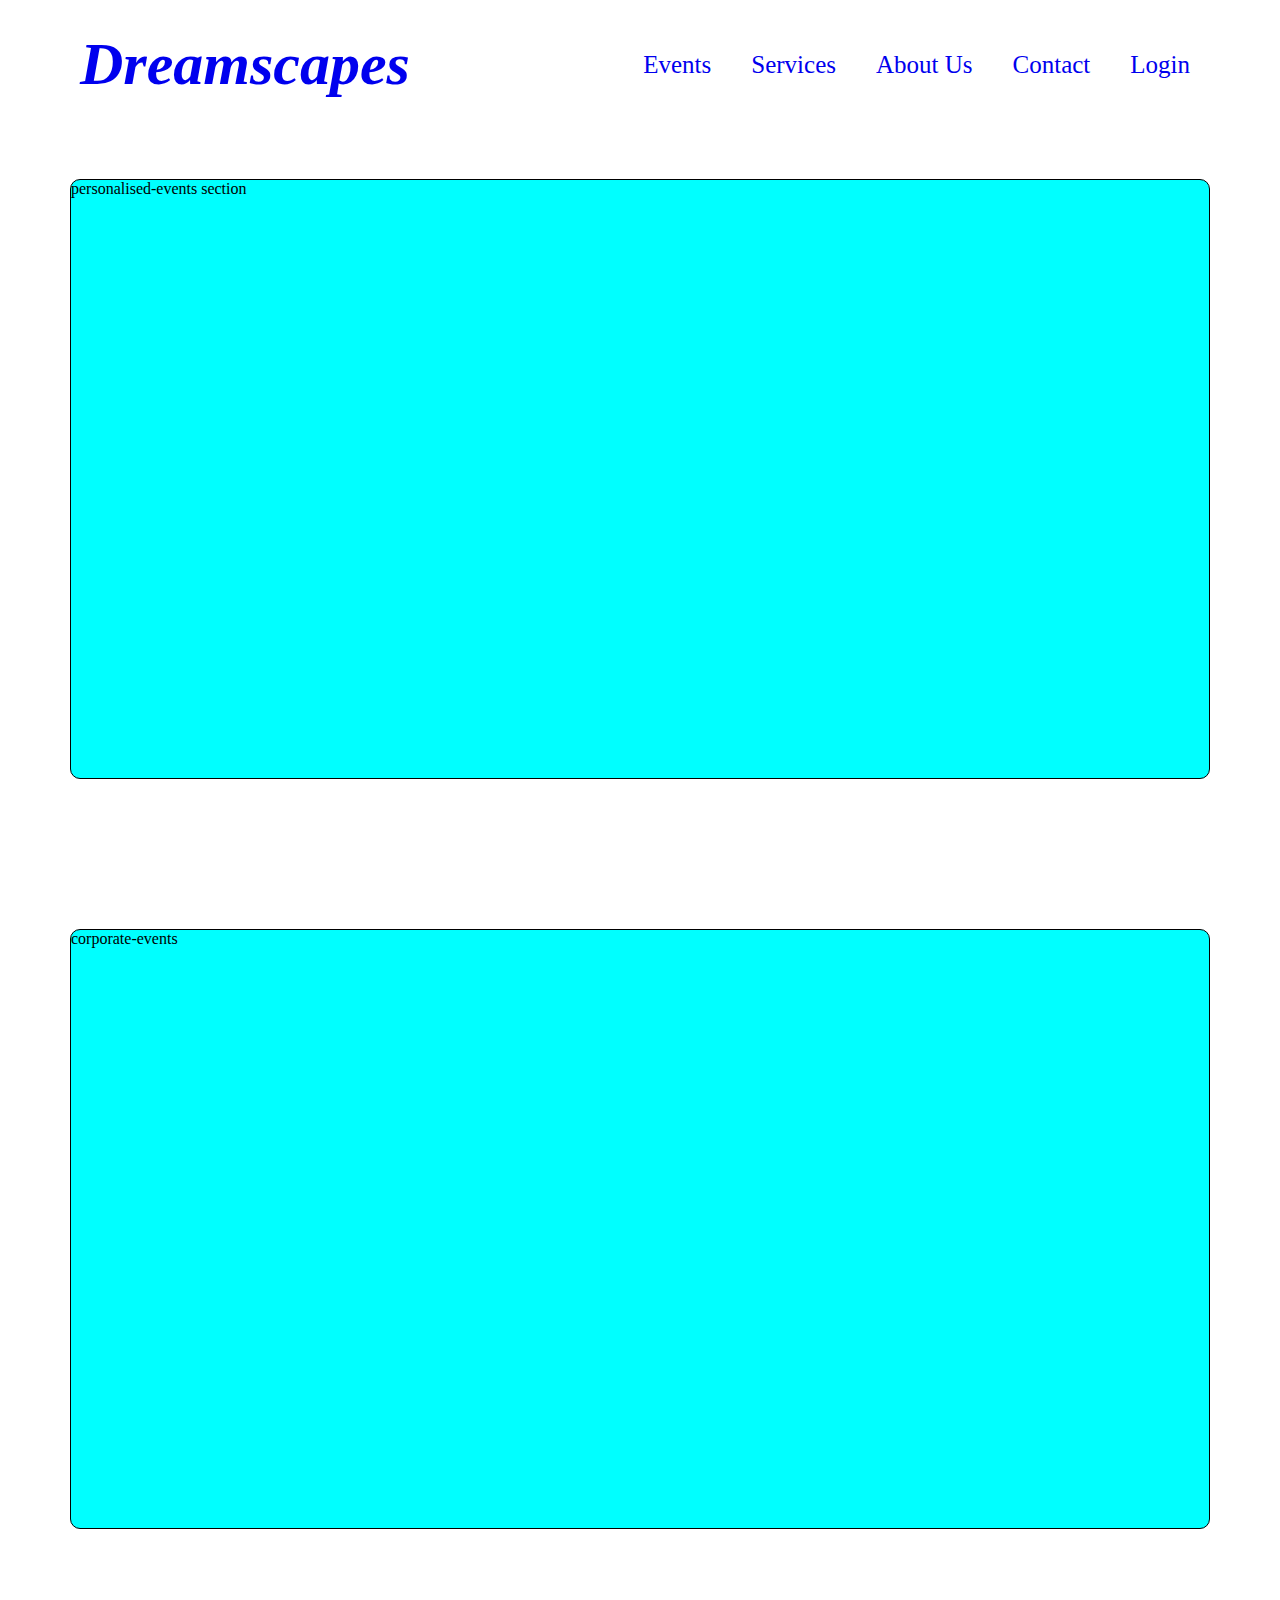
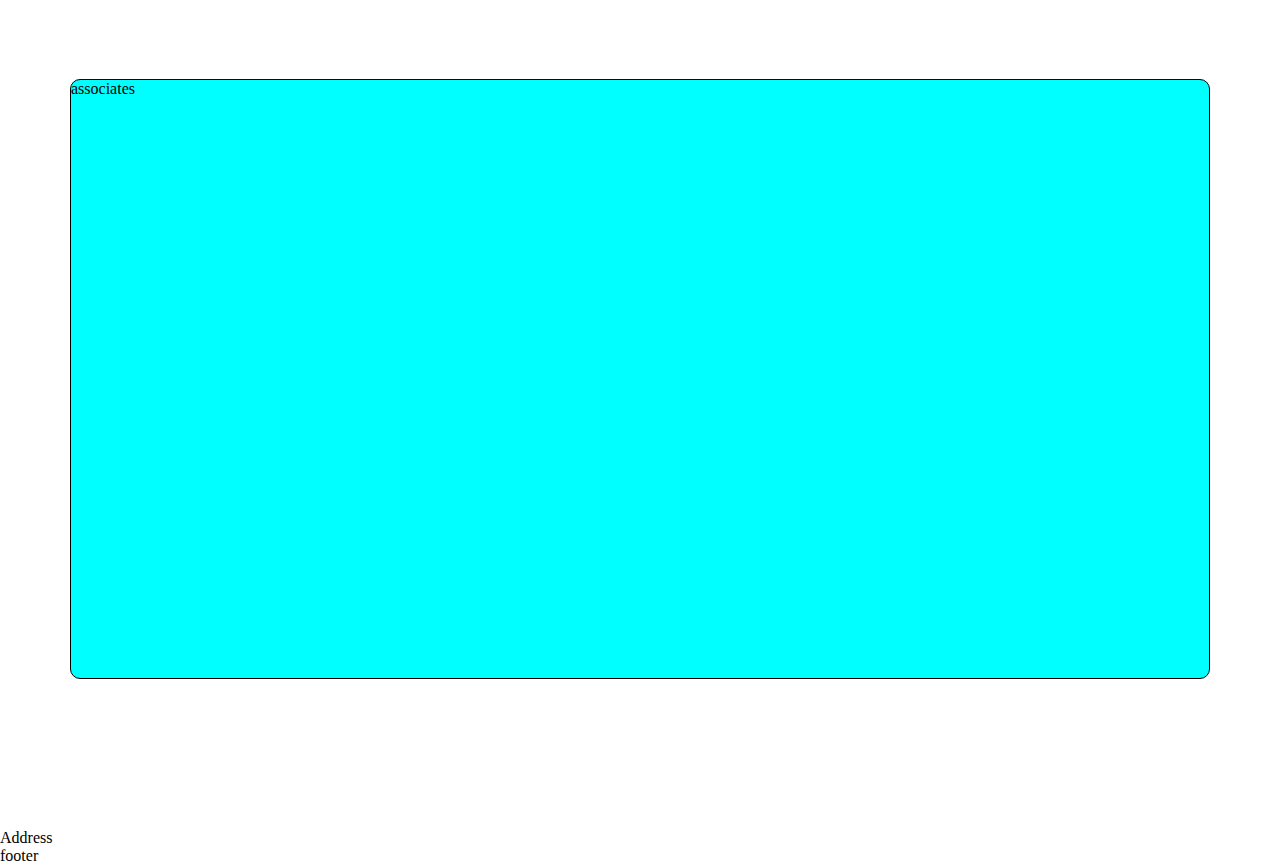
<file: index.html>
<!DOCTYPE html>
<html lang="en">
<head>
    <meta charset="UTF-8">
    <meta name="viewport" content="width=device-width, initial-scale=1.0">
    <title>Dreamscapes</title>
    <link rel="stylesheet" href="./styles/index.css">
</head>
<body>
    <!-- Navbar -->
    <section class="nav-bar">
        <div class="nav-logo"><a href="./index.html">Dreamscapes</a></div>
        <div class="nav-links">
            <a href="./events.html" class="nav-link">Events</a>
            <a href="./services.html" class="nav-link">Services</a>
            <a href="./about-us.html" class="nav-link">About Us</a>
            <a href="./contact.html" class="nav-link">Contact</a>
            <a href="./login.html" class="nav-link">Login</a>
        </div>
    </section>
    <!-- Navbar -->
    <!-- personalised Events -->
    <section class="personalised-events">
        personalised-events section
    </section>
    <!-- personalised Events -->
    <!-- corporate events -->
    <section class="corporate-events">
        corporate-events
    </section>
    <!-- corporate events -->
    <!-- Our Associates -->
    <section class="associates">
        associates
    </section>
    <!-- Our Associates -->
    <!-- Address -->
    <section class="address">Address</section>
    <!-- Address -->
    <!-- Footer -->
    <section class="footer">
        <footer>footer</footer>
    </section>
    <!-- Footer -->
</body>
</html>
</file>
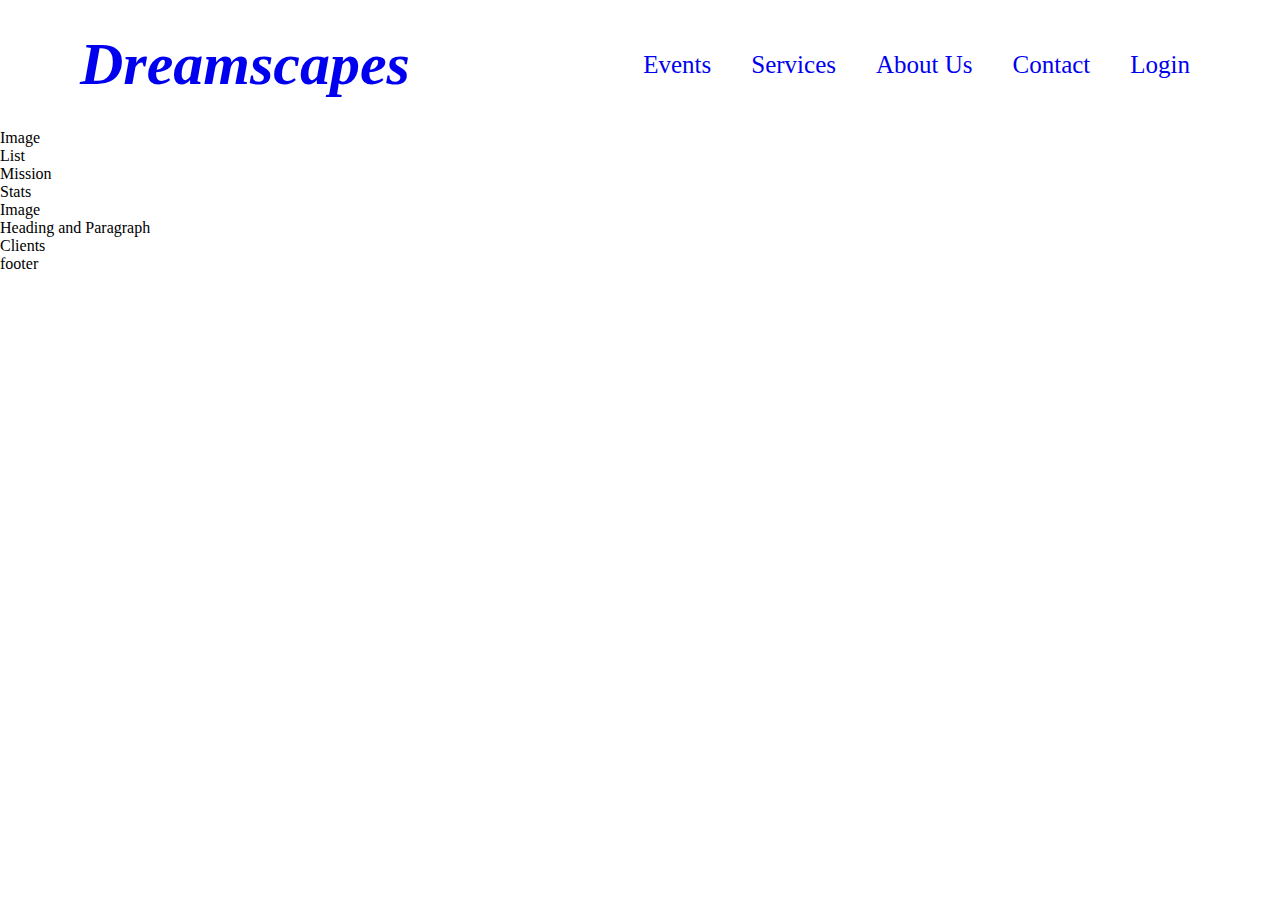
<file: about-us.html>
<!DOCTYPE html>
<html lang="en">
<head>
    <meta charset="UTF-8">
    <meta name="viewport" content="width=device-width, initial-scale=1.0">
    <title>About Us | Dreamscapes</title>
    <link rel="stylesheet" href="./styles/index.css">
</head>
<body>
    <!-- Navbar -->
    <section class="nav-bar">
        <div class="nav-logo"><a href="./index.html">Dreamscapes</a></div>
        <div class="nav-links">
            <a href="./events.html" class="nav-link">Events</a>
            <a href="./services.html" class="nav-link">Services</a>
            <a href="./about-us.html" class="nav-link">About Us</a>
            <a href="./contact.html" class="nav-link">Contact</a>
            <a href="./login.html" class="nav-link">Login</a>
        </div>
    </section>
    <!-- Navbar -->
    <!-- top -->
    <section class="top">
        <div class="top-left">Image</div>
        <div class="top-right">List</div>
    </section>
    <!-- top -->
    <!-- Mission -->
    <section class="mission">Mission</section>
    <!-- Mission -->
    <!-- Stats -->
    <section class="stats">Stats</section>
    <!-- Stats -->
    <!-- Inception -->
    <section class="bottom">
        <div class="bottom-left">Image</div>
        <div class="bottom-right">Heading and Paragraph</div>
    </section>
    <!-- Inception -->
    <!-- Our Clients -->
    <section class="clients">Clients</section>
    <!-- Our Clients -->
    <!-- Footer -->
    <section class="footer">
        <footer>footer</footer>
    </section>
    <!-- Footer -->
</body>
</html>
</file>
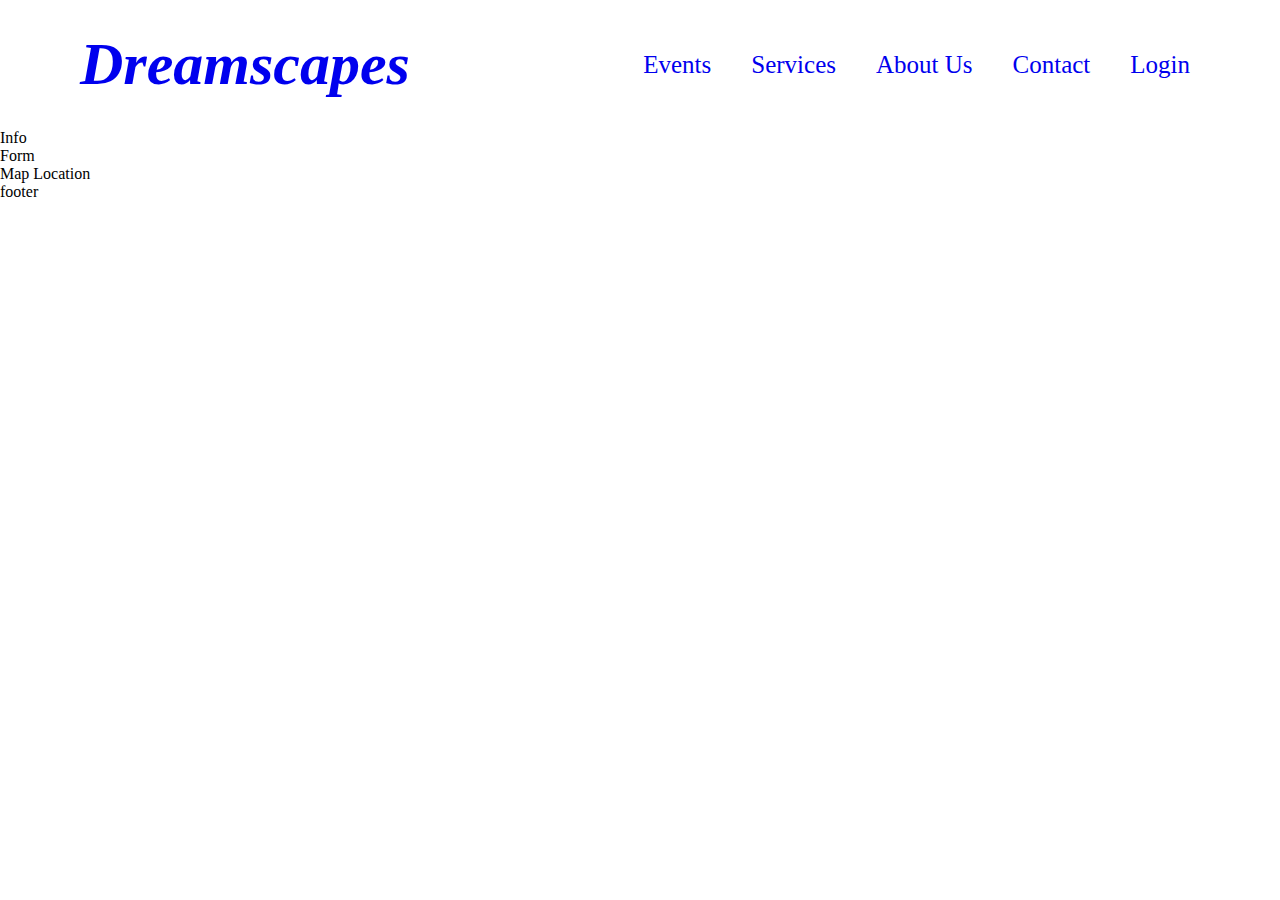
<file: contact.html>
<!DOCTYPE html>
<html lang="en">
<head>
    <meta charset="UTF-8">
    <meta name="viewport" content="width=device-width, initial-scale=1.0">
    <title>Contact | Dreamscapes</title>
    <link rel="stylesheet" href="./styles/index.css">
</head>
<body>
    <!-- Navbar -->
    <section class="nav-bar">
        <div class="nav-logo"><a href="./index.html">Dreamscapes</a></div>
        <div class="nav-links">
            <a href="./events.html" class="nav-link">Events</a>
            <a href="./services.html" class="nav-link">Services</a>
            <a href="./about-us.html" class="nav-link">About Us</a>
            <a href="./contact.html" class="nav-link">Contact</a>
            <a href="./login.html" class="nav-link">Login</a>
        </div>
    </section>
    <!-- Navbar -->
    <!-- Contact -->
    <section class="top">
        <div class="top-left">Info</div>
        <div class="top-right">Form</div>
    </section>
    <!-- Contact -->
    <!-- Map Location -->
    <section class="map-location">
       Map Location
    </section>
    <!-- Map Location -->
    <!-- Footer -->
    <section class="footer">
        <footer>footer</footer>
    </section>
    <!-- Footer -->
</body>
</html>
</file>
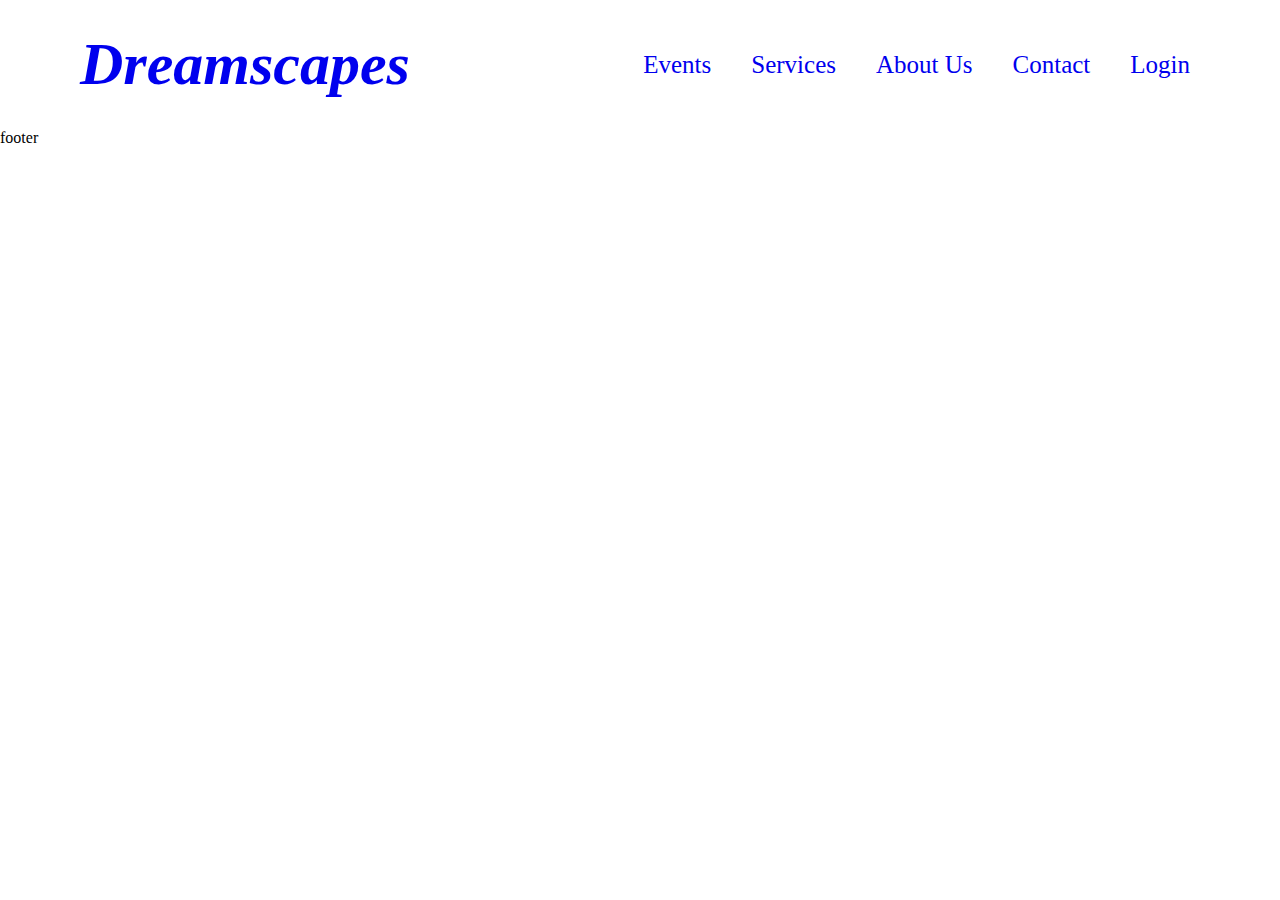
<file: events.html>
<!DOCTYPE html>
<html lang="en">
<head>
    <meta charset="UTF-8">
    <meta name="viewport" content="width=device-width, initial-scale=1.0">
    <title>Events | Dreamscapes</title>
    <link rel="stylesheet" href="./styles/index.css">
</head>
<body>
    <!-- Navbar -->
    <section class="nav-bar">
        <div class="nav-logo"><a href="./index.html">Dreamscapes</a></div>
        <div class="nav-links">
            <a href="./events.html" class="nav-link">Events</a>
            <a href="./services.html" class="nav-link">Services</a>
            <a href="./about-us.html" class="nav-link">About Us</a>
            <a href="./contact.html" class="nav-link">Contact</a>
            <a href="./login.html" class="nav-link">Login</a>
        </div>
    </section>
    <!-- Navbar -->
    <!-- Events -->
     <section class="events">
        <div class="event-type-1"></div>
        <div class="event-type-2"></div>
        <div class="event-type-3"></div>
        <div class="event-type-4"></div>
        <div class="event-type-5"></div>
        <div class="event-type-5"></div>
        <div class="event-type-3"></div>
        <div class="event-type-4"></div>
        <div class="event-type-5"></div>
        <div class="event-type-3"></div>
        <div class="event-type-4"></div>
        <div class="event-type-5"></div>
     </section>
    <!-- Events -->
    <!-- Footer -->
    <section class="footer">
        <footer>footer</footer>
    </section>
    <!-- Footer -->
</body>
</html>
</file>
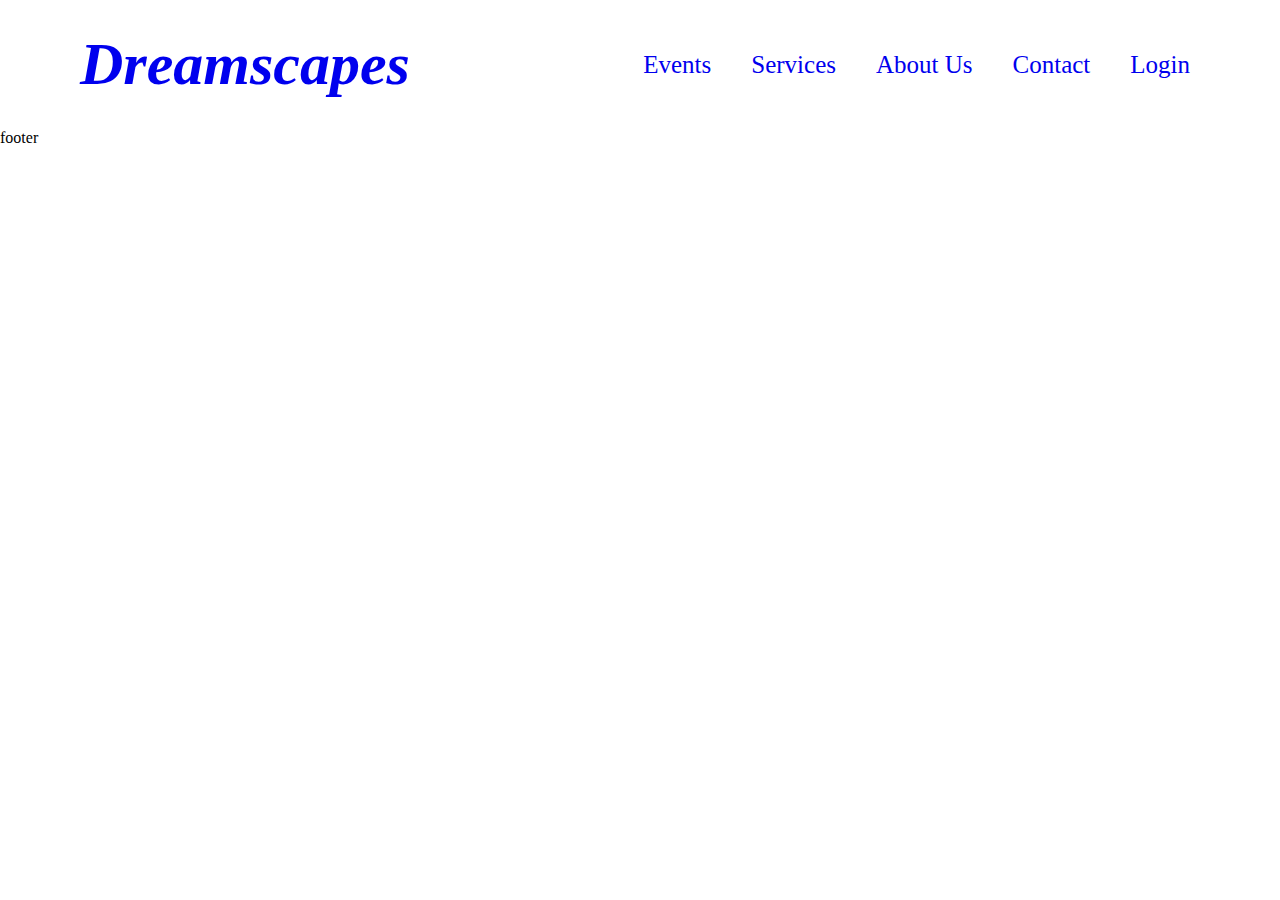
<file: login.html>
<!DOCTYPE html>
<html lang="en">
<head>
    <meta charset="UTF-8">
    <meta name="viewport" content="width=device-width, initial-scale=1.0">
    <title>Login | Dreamscapes</title>
    <link rel="stylesheet" href="./styles/index.css">
</head>
<body>
    <!-- Navbar -->
    <section class="nav-bar">
        <div class="nav-logo"><a href="./index.html">Dreamscapes</a></div>
        <div class="nav-links">
            <a href="./events.html" class="nav-link">Events</a>
            <a href="./services.html" class="nav-link">Services</a>
            <a href="./about-us.html" class="nav-link">About Us</a>
            <a href="./contact.html" class="nav-link">Contact</a>
            <a href="./login.html" class="nav-link">Login</a>
        </div>
    </section>
    <!-- Navbar -->
    <!-- Footer -->
    <section class="footer">
        <footer>footer</footer>
    </section>
    <!-- Footer -->
</body>
</html>
</file>
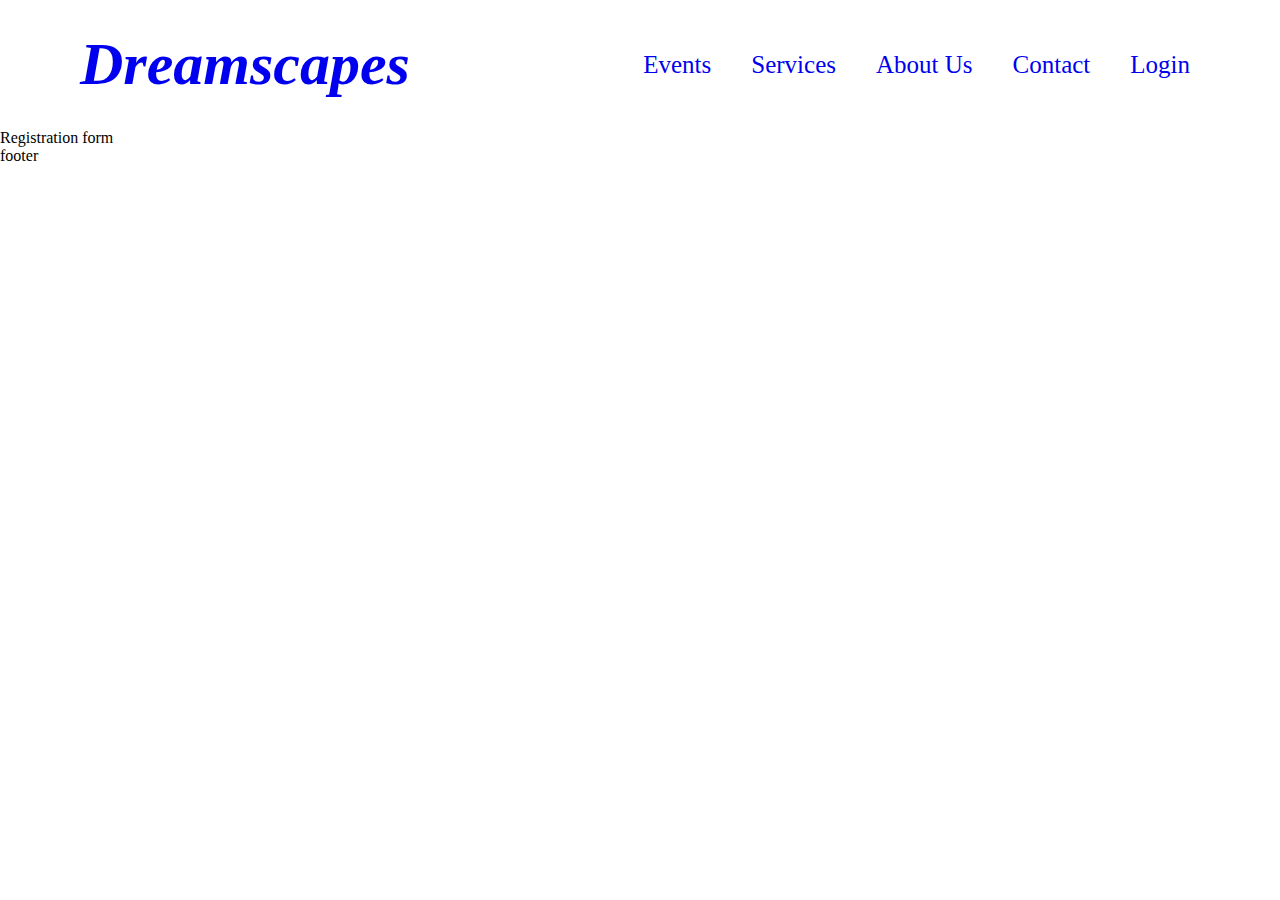
<file: register.html>
<!DOCTYPE html>
<html lang="en">
<head>
    <meta charset="UTF-8">
    <meta name="viewport" content="width=device-width, initial-scale=1.0">
    <title>Register | Dreamscapes</title>
    <link rel="stylesheet" href="./styles/index.css">
</head>
<body>
    <!-- Navbar -->
    <section class="nav-bar">
        <div class="nav-logo"><a href="./index.html">Dreamscapes</a></div>
        <div class="nav-links">
            <a href="./events.html" class="nav-link">Events</a>
            <a href="./services.html" class="nav-link">Services</a>
            <a href="./about-us.html" class="nav-link">About Us</a>
            <a href="./contact.html" class="nav-link">Contact</a>
            <a href="./login.html" class="nav-link">Login</a>
        </div>
    </section>
    <!-- Navbar -->
    <!-- Login Form -->
    <section class="login-form">Registration form</section>
    <!-- Login Form -->
    <!-- Footer -->
    <section class="footer">
        <footer>footer</footer>
    </section>
    <!-- Footer -->
</body>
</html>
</file>
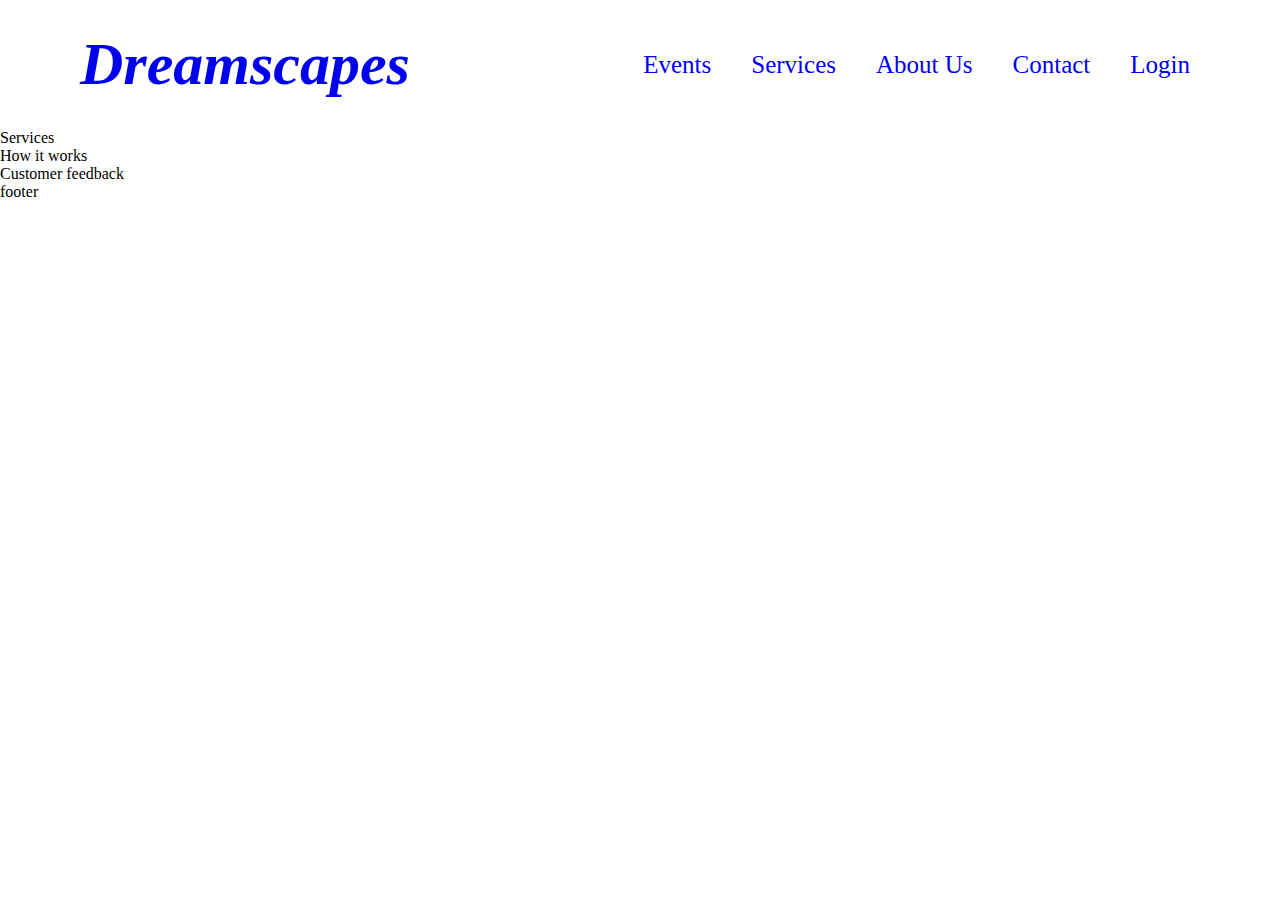
<file: services.html>
<!DOCTYPE html>
<html lang="en">
<head>
    <meta charset="UTF-8">
    <meta name="viewport" content="width=device-width, initial-scale=1.0">
    <title>Services | Dreamscapes</title>
    <link rel="stylesheet" href="./styles/index.css">
</head>
<body>
    <!-- Navbar -->
    <section class="nav-bar">
        <div class="nav-logo"><a href="./index.html">Dreamscapes</a></div>
        <div class="nav-links">
            <a href="./events.html" class="nav-link">Events</a>
            <a href="./services.html" class="nav-link">Services</a>
            <a href="./about-us.html" class="nav-link">About Us</a>
            <a href="./contact.html" class="nav-link">Contact</a>
            <a href="./login.html" class="nav-link">Login</a>
        </div>
    </section>
    <!-- Navbar -->
    <!-- Heading -->
    <section class="service-head">Services</section>
    <!-- Heading -->
    <!-- Services -->
    <section class="services">
        <div class="provide">
            <div class="serve"></div>
            <div class="serve"></div>
            <div class="serve"></div>
            <div class="serve"></div>
            <div class="serve"></div>
        </div>
    </section>
    <!-- Services -->
    <!-- How it works -->
    <section class="works">How it works</section>
    <!-- How it works -->
    <!-- Feedback -->
    <section class="feedback">
        <div class="c-feedback">Customer feedback</div>
        <div class="c-feedback"></div>
        <div class="c-feedback"></div>
        <div class="c-feedback"></div>
    </section>
    <!-- Feedback -->
    <!-- Footer -->
    <section class="footer">
        <footer>footer</footer>
    </section>
    <!-- Footer -->
</body>
</html>
</file>
<file: styles/index.css>
* {
    margin: 0;
    padding: 0;
    box-sizing: border-box;
}

.nav-bar {
    display: flex;
    padding: 30px;
    justify-content: space-between;
    align-items: center;
    margin: 0 50px;
}

.nav-logo {
    font-size: 60px;
    font-weight: 900;
    font-style: italic;
}

.nav-links {
    display: flex;
    gap: 40px;
    font-size: 25px;
    padding-right: 10px;
}

a {
    text-decoration: none;
}

.personalised-events {
    width: calc(100% - 140px);
    height: 600px;
    background-color: aqua;
    border: 1px solid black;
    border-radius: 10px;
    margin: 50px 70px;
}

.corporate-events {
    width: calc(100% - 140px);
    height: 600px;
    background-color: aqua;
    border: 1px solid black;
    border-radius: 10px;
    margin: 150px 70px;
}

.associates {
    width: calc(100% - 140px);
    height: 600px;
    background-color: aqua;
    border: 1px solid black;
    border-radius: 10px;
    margin: 150px 70px;
}
</file>
